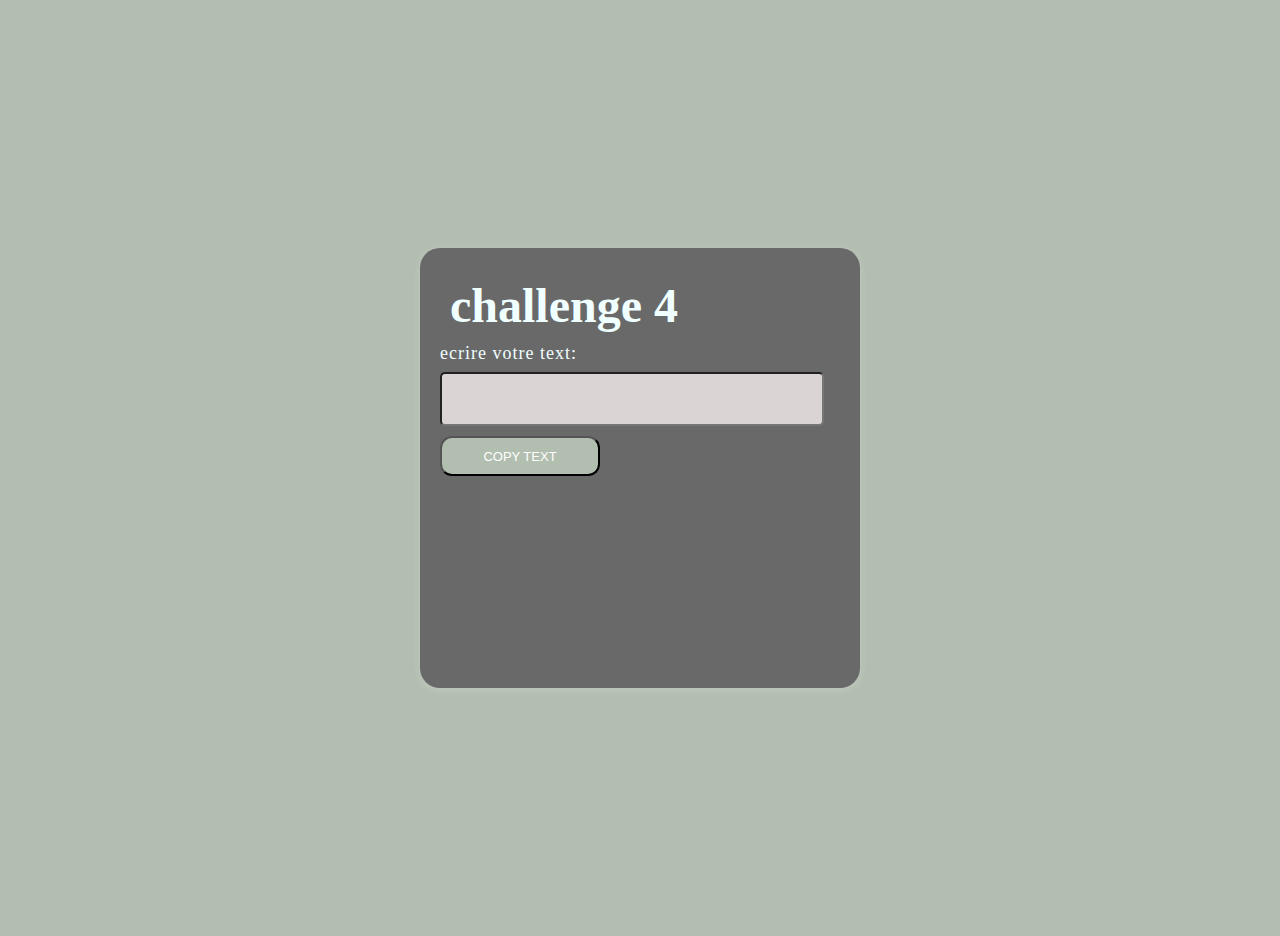
<file: challenge 4/index.html>
<!DOCTYPE html>
<html lang="en">
<head>
    <meta charset="UTF-8">
    <meta http-equiv="X-UA-Compatible" content="IE=edge">
    <meta name="viewport" content="width=device-width, initial-scale=1.0">
    <link rel="stylesheet" href="style.css">
    <title>challenge 4</title>
    

</head>
<body>
    <div class="container2">
        <h1>challenge 4</h1>
    <div class="copy">
    <label for="text">ecrire votre text:</label>
    <input type="text" id="input1" >
    <button class="btn" onclick="copyTextinInput()">  COPY TEXT</button>  
    </div>
   
    
    </div>
    <script>
        function copyTextinInput(){
            var x= document.getElementById("input1");
            x.select();
            navigator.clipboard.writeText(x.value);
            alert('Copié !');
            
        }
    </script>
    
    
</body>
</html>
</file>
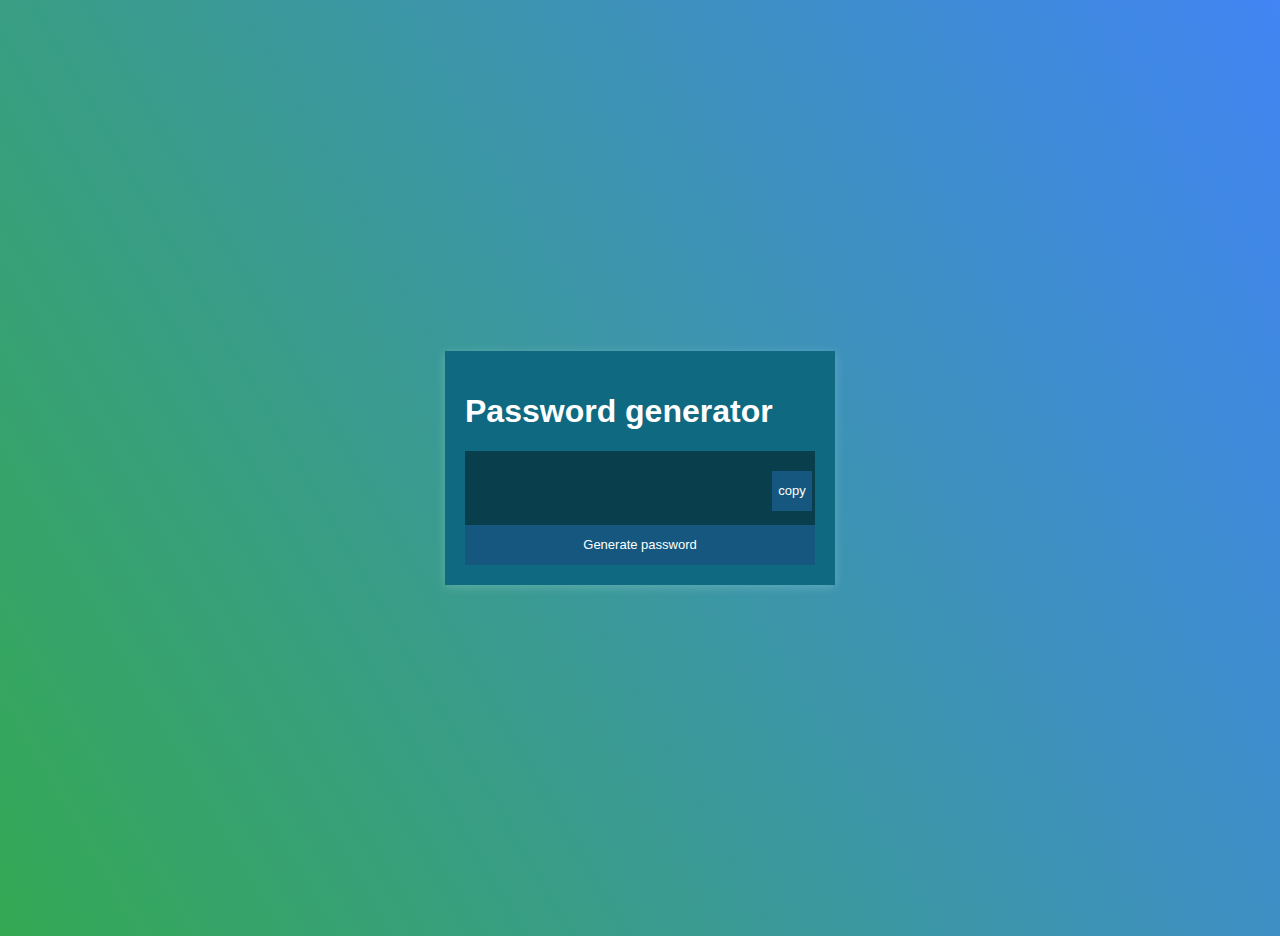
<file: challenge 5/index.html>
<!DOCTYPE html>
<html lang="en">
<head>
    <meta charset="UTF-8">
    <meta http-equiv="X-UA-Compatible" content="IE=edge">
    <meta name="viewport" content="width=device-width, initial-scale=1.0">
    <link rel="stylesheet" href="style.css">
    <title>challenge 5</title>
    
</head>
<body>
    <div class="container">
        <h1>Password generator </h1>
        <div class="result">
        <output id="result"></output>
        <button class="btn" id="clipboard" onclick="copyText()">copy</button>
        </div>
        <button class="btn btn-large" id="generate" onclick="generate()">
            Generate password
        </button>
     <script>
       
	    function generate(){
        let password="";
        const length=12;
	    const symbols = '0123456789abcdefghijklmnopqrstuvwxyzABCDEFGHIJKLMNOPQRSTUVWXYZ!@#$%^&*(){}[]=<>/,.'
        for(i=0;i<length;i++)
        {
            password+=symbols[Math.floor(Math.random() * symbols.length)];
        }
         document.getElementById("result").value=password;
         }

         function copyText(){
            var x= document.getElementById("result");
            navigator.clipboard.writeText(x.value);
            alert('Copié');
            
        }



     </script>

    </div>
</body>
</html>
</file>
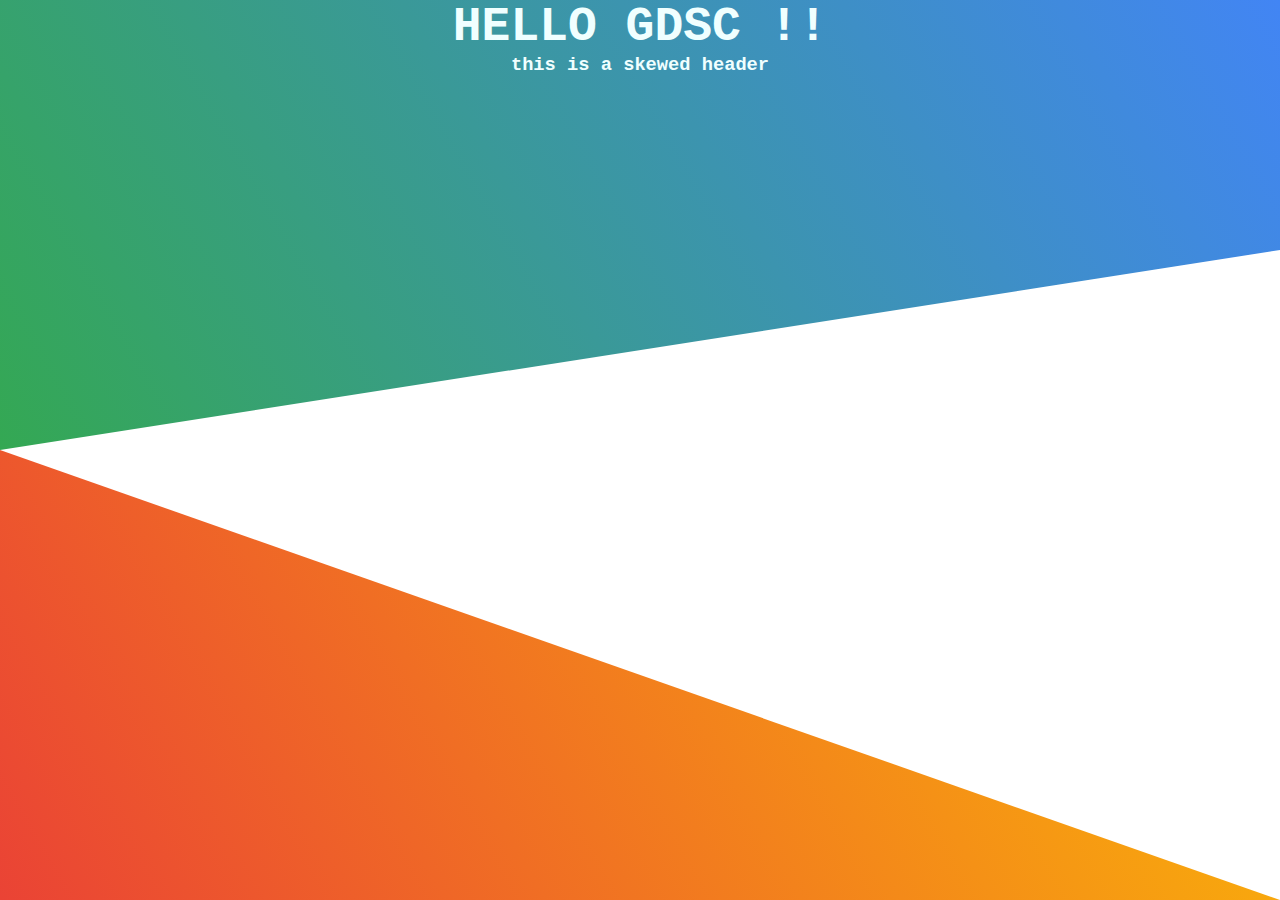
<file: challenge2/index.html>
<!DOCTYPE html>
<html lang="en">
<head>
    <meta charset="UTF-8">
    <meta http-equiv="X-UA-Compatible" content="IE=edge">
    <meta name="viewport" content="width=device-width, initial-scale=1.0">
    <link rel="stylesheet" href="style.css">
    <title>challenge2</title>
</head>
<body>
    <section class="sk1">
        <div class="chal2">
            <h1>HELLO GDSC !!</h1>
            <h3>this is a skewed header</h3>
        </div>
            
        
    </section>
    <SEction class="sk2"></SEction>
    
    
</body>
</html>
</file>
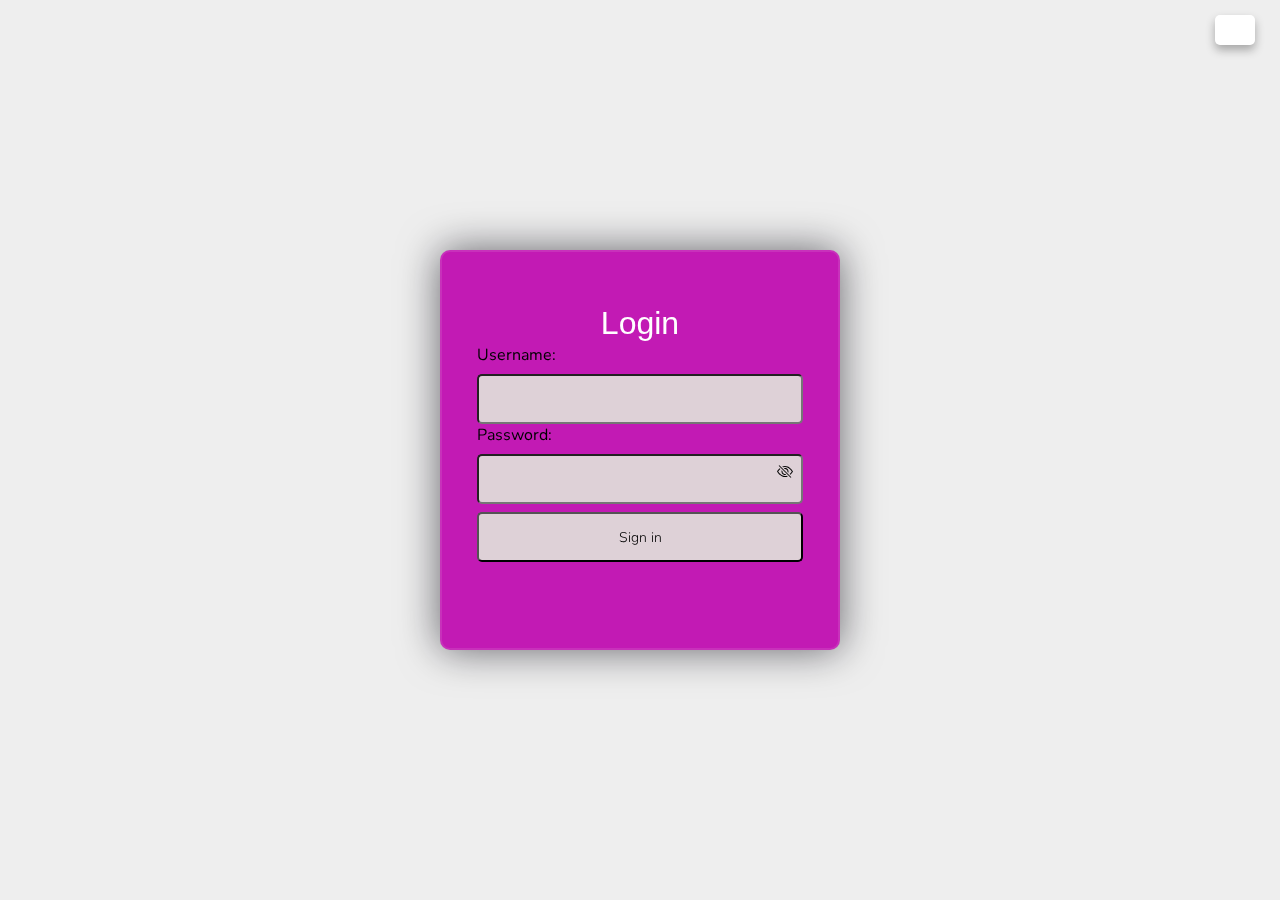
<file: challenge3-8/index.html>
<!DOCTYPE html>
<html lang="en">
  <head>
    <meta charset="UTF-8" />
    <meta http-equiv="X-UA-Compatible" content="IE=edge" />
    <meta name="viewport" content="width=device-width, initial-scale=1.0" />
    <title>challenge 8</title>
    <link
      rel="stylesheet"
      href="https://cdnjs.cloudflare.com/ajax/libs/font-awesome/5.15.3/css/all.min.css"
      integrity="sha512-iBBXm8fW90+nuLcSKlbmrPcLa0OT92xO1BIsZ+ywDWZCvqsWgccV3gFoRBv0z+8dLJgyAHIhR35VZc2oM/gI1w=="
      crossorigin="anonymous"
      referrerpolicy="no-referrer"
    />
    <link rel="preconnect" href="https://fonts.gstatic.com" />
    <link rel="stylesheet" href="https://cdn.jsdelivr.net/npm/bootstrap-icons@1.3.0/font/bootstrap-icons.css" />
    <link rel="stylesheet" href="style.css" />
  </head>
  <body>
    <div id="darkmode" class="fas fa-moon" onclick="change()" ></div>
    <div class="container">
      <div class="container2">
      <H1>Login </H1>
      <div>
        <label for="username">Username:</label>
        <input type="text" id="username" name="username"> 
      </div>
      <div class="pass">
        <label for="Password">Password:</label>
        <input type="password" id="Password" name="Password"   maxlength="10"> 
        <span class="eye" onclick="myFunction()">
            <i class="bi bi-eye-slash" id="i1"  ></i>
            <i class="bi bi-eye" id="i2"  ></i>
        </span>
        
      </div>
      <input type="submit" value="Sign in">
    </div>
    </div>
    <script >
        function change(){
        let btndark = document.getElementById('darkmode');

         btndark.classList.toggle('fa-sun');

       if (btndark.classList.contains('fa-sun')) {
        document.body.classList.add('active');
      } else {
        document.body.classList.remove('active');
        } 
          }

       function myFunction() {
        var x = document.getElementById("Password");
        var i =document.getElementById("i1");
        var z =document.getElementById("i2");
        if (x.type === "password") {
            
          x.type = "text";
          i.style.display="none";
          z.style.display="block";
        } else {
          x.type = "password";
          i.style.display="block";
          z.style.display="none";
        }
        
      }

    </script>
  </body>
</html>
</file>
<file: challenge 4/style.css>
body{
    display: flex;
    flex-direction: column;
    align-items: center;
    justify-content: center;
    padding: 10px;
    min-height: 100vh;
    background:#B2BEB0;
}




label{
    display: block;
    color: azure;
    font-size: 1em;

   
}
.container2{
    border-radius: 20px;
    background-color: dimgrey;
    box-shadow: 0px 2px 10px rgba(255, 255, 255, 0.2);
    padding: 20px;
    height: 400px;
    width: 400px;
    align-items: center;
}

.container2 h1{
    margin: 0;
    padding: 0;
    color: azure;
    font-size: 3em;
    margin: 10px;
}
.copy{
    
    display: block;
    justify-content: flex-start;
    align-items: center;
    position: relative;
    font-size: 18px;
    letter-spacing: 1px;
    padding: 130x 10px;
    height: 50px;
    
}
.btn{
    display: block;
    border-radius: 12px;
    color: #fff;
    cursor: pointer;
    font-size: 13px;
    Background-color: #B2BEB0;
    width: 40%;
    height: 40px;
    margin-top: 10px;
    cursor: pointer;
}
input{
    display: block;
    height: 50px;
    width: 90%;
    background-color: rgba(223, 217, 217, 0.959);
    border-radius: 5px;
    padding: 0 10px;
    margin-top: 8px;
    font-size: 14px;
    font-weight: 300;
}
</file>
<file: challenge 5/style.css>
body {
	background:linear-gradient(-120deg, #4285f4, #34a853);
	color: #fff;
	display: flex;
	font-family: 'Muli', sans-serif;
	flex-direction: column;
	align-items: center;
	justify-content: center;
	padding: 10px;
	min-height: 100vh;
}

.container {
	background-color: #0f6980;
	box-shadow: 0px 2px 10px rgba(255, 255, 255, 0.2);
	padding: 20px;
	width: 350px;
	
}

.result {
	background-color: rgba(0, 0, 0, 0.4);
	display: flex;
	justify-content: flex-start;
	align-items: center;
	position: relative;
	font-size: 18px;
	letter-spacing: 1px;
	padding: 12px 10px;
	height: 50px;
	
}
.result #result {
    word-wrap: break-word;
  max-width: calc(100% - 40px);
}
.result .btn {
	font-size: 13px;
	position: absolute;
	top: 20px;
	right: 3px;
	height: 40px;
	width: 40px;
    
}
.btn {
	border: none;
	color: #fff;
	cursor: pointer;
	font-size: 13px;
	Background-color: #15577e;
    width: 100%;
    height: 40px;

}
</file>
<file: challenge2/style.css>
body{
    margin: 0;
    padding: 0;
    font-family:'Courier New', Courier, monospace;
}
.sk1{
    position: relative;
    width: 100%;
    height: 50vh;
    background: linear-gradient(-120deg, #4285f4, #34a853);
    display: flex;
    justify-content: center;
    
}
.sk1::before{
    content: '';
    position: absolute;
    bottom: 0;
    left: 0;
    width: 100%;
    height: 200px;
    background: #fff;
    clip-path: polygon(100% 0,0 100%,100% 100%);
}
.sk2{
    position: relative;
    width: 100%;
    height: 50vh;
    background: linear-gradient(-120deg,#fbbc05, #ea4335);
    clip-path: polygon(0 0, 0 100%, 100% 100%);
   

}

.chal2{
    position: relative;
    max-width: 900px;
    text-align: center;
}
.chal2 h1{
    margin: 0;
    padding: 0;
    color: azure;
    font-size: 3em;
}
.chal2 h3{
    margin: 0;
    padding: 0;
    color: azure;
    font-size: 1.5;
}
</file>
<file: challenge3-8/style.css>
@import url('https://fonts.googleapis.com/css2?family=Nunito:wght@300&display=swap');

:root {
  --primary-bg-color: #eee;
  --secondary-bg-color: #fff;
  --primary-text-color: #666;
  --secondary-text-color: #999;
}

body.active {
    --primary-bg-color: #222;
    --secondary-bg-color: #333;
    --primary-text-color: #fff;
    --secondary-text-color: #eee;
  }
  
  * {
    margin: 0;
    padding: 0;
    box-sizing: border-box;
    font-family: 'Nunito', sans-serif;
    transition: all 0.2s linear;
  }
  
  body {
    background: var(--primary-bg-color);
  }
  
  .container {
    padding: 80px 20px;
    display: flex;
    justify-content: center;
    flex-wrap: wrap;
  }
  
.container2{
    
    height: 400px;
    width: 400px;
    background-color: rgb(194, 26, 180);
    position: absolute;
    transform: translate(-50%,-50%);
    top: 50%;
    left: 50%;
    border-radius: 10px;
    backdrop-filter: blur(10px);
    border: 2px solid rgba(255,255,255,0.1);
    box-shadow: 0 0 40px rgba(8,7,16,0.6);
    padding: 50px 35px;
}
.container2 h1{
    font-size: 32px;
    font-weight: 500;
    line-height: 42px;
    text-align: center;
    color: #ffffff;
    font-family: 'Poppins',sans-serif;
}

input{
  
    display: block;
    height: 50px;
    width: 100%;
    background-color: rgba(223, 217, 217, 0.959);
    border-radius: 5px;
    padding: 0 10px;
    margin-top: 8px;
    font-size: 14px;
    font-weight: 300;
}


  
    
  #darkmode{
    position: fixed;
    top: 15px;
    right: 25px;
    padding: 15px 20px;
    font-size: 30px;
    background: var(--secondary-bg-color);
    color: var(--primary-text-color);
    cursor: pointer;
    box-shadow: 0 5px 10px rgba(0, 0, 0, 0.3);
    border-radius: 5px;
  }

.eye{
    position: absolute;
    margin-left:300px;
    top: 210px;
    cursor: pointer;
    font-weight: 500;
    
}
  
  #i2{
    
   
    display: none;
}
</file>
